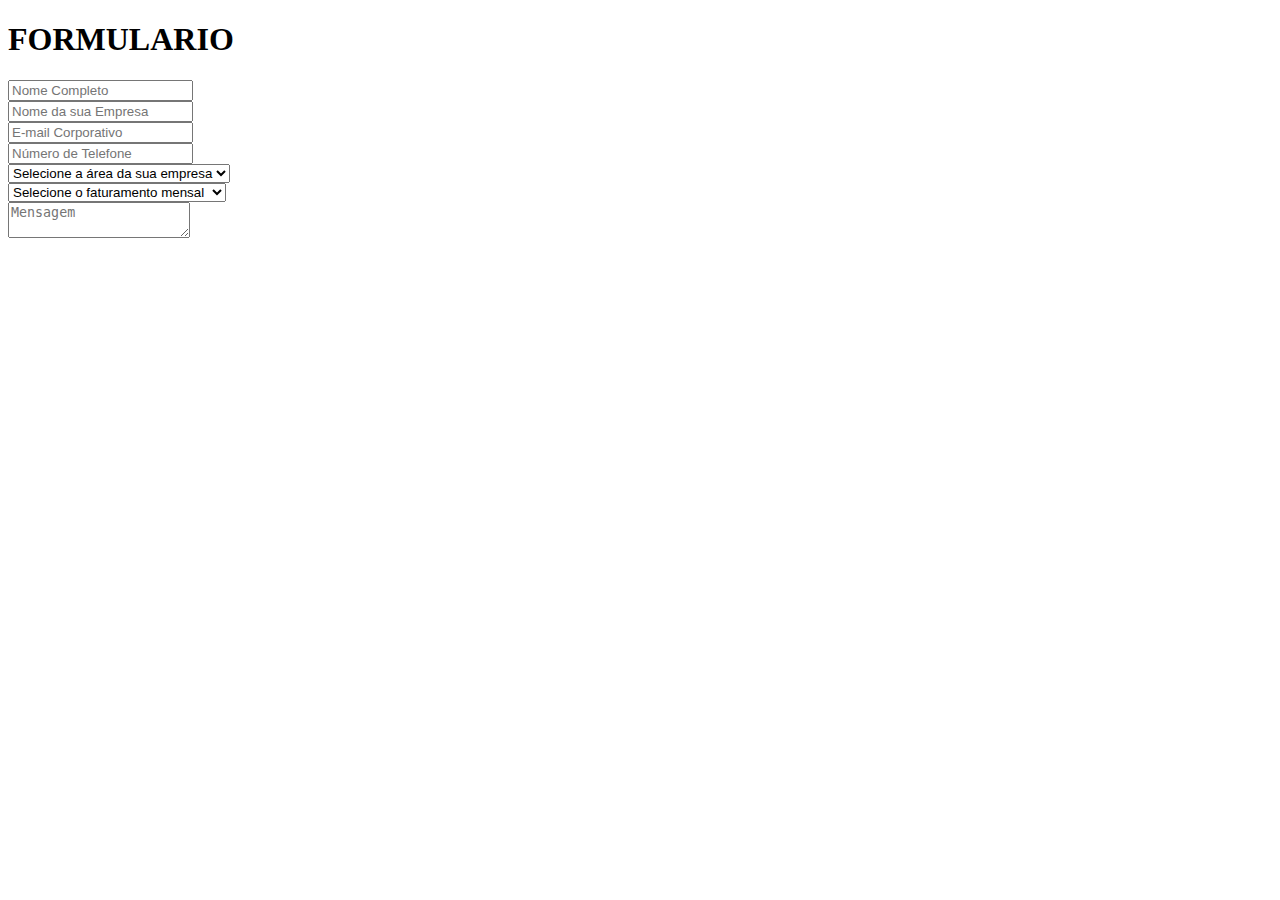
<file: contato/index.html>
<!DOCTYPE html>
<html lang="pt-br">
<head>
    <meta charset="UTF-8">
    <meta name="viewport" content="width=device-width, initial-scale=1.0">
    <link rel="shortcut icon" href="../img/logobranca.png" type="image/x-icon">
    <title>Contato</title>
</head>
<body>
    
<div class="container">
        <h1>FORMULARIO</h1>
        <form action="">
    <div class="container-inputs"> 
                <input type="text" name="nome" id="inome" placeholder="Nome Completo" required>
    </div>

    <div class="container-inputs">  
                <input type="text" name="nomeEmpresa" id="inomEmpresa" placeholder="Nome da sua Empresa" required>
    </div>


    <div class="container-inputs">    
                <input type="email" name="email" id="iemail" placeholder="E-mail Corporativo" required>
    </div>


    <div class="container-inputs">
                <input type="tel" name="telefone" id="itelefone" placeholder="Número de Telefone" required>
    </div>


    <div class="container-inputs">
        <select name="area" id="area" required>
            <option selected disabled value="">Selecione a área da sua empresa</option>
            <option value="tecnologia">Tecnologia da Informação</option>
            <option value="comercio">Comércio e Varejo</option>
            <option value="industria">Indústria e Produção</option>
            <option value="servicos">Serviços</option>
            <option value="alimentacao">Alimentação e Restaurantes</option>
            <option value="saude">Saúde e Bem-estar</option>
            <option value="educacao">Educação e Treinamentos</option>
            <option value="construcao">Construção Civil e Engenharia</option>
            <option value="logistica">Transporte e Logística</option>
            <option value="moda">Moda e Beleza</option>
            <option value="agro">Agropecuária e Meio Ambiente</option>
            <option value="turismo">Turismo e Hotelaria</option>
            <option value="financeiro">Finanças e Contabilidade</option>
            <option value="marketing">Marketing e Publicidade</option>
            <option value="juridico">Direito e Consultoria Jurídica</option>
            <option value="arte">Artes, Cultura e Entretenimento</option>
            <option value="imobiliario">Imobiliário e Construções</option>
            <option value="automotivo">Automotivo e Mecânica</option>
            <option value="energia">Energia e Sustentabilidade</option>
            <option value="outros">Outros</option>
        </select>
    </div>

        <div class="container-inputs">
                <select name="faturamento" id="faturamento" required>
                <option value="" selected disabled>Selecione o faturamento mensal</option>
                <option value="ate10k">Até R$10.000</option>
                <option value="10k-50k">De R$10.000 a R$50.000</option>
                <option value="50k-100k">De R$50.000 a R$100.000</option>
                <option value="100k-500k">De R$100.000 a R$500.000</option>
                <option value="500k-1mi">De R$500.000 a R$1.000.000</option>
                <option value="1mi-5mi">De R$1.000.000 a R$5.000.000</option>
                <option value="5mi-10mi">De R$5.000.000 a R$10.000.000</option>
                <option value="10mi+">Acima de R$10.000.000</option>
            </select>

        </div>

         <div class="container-inputs"> 
               <textarea name="mensagem" id="mens" placeholder="Mensagem"></textarea>
        </div>


        </form>
</div>

</body>
</html>
</file>
